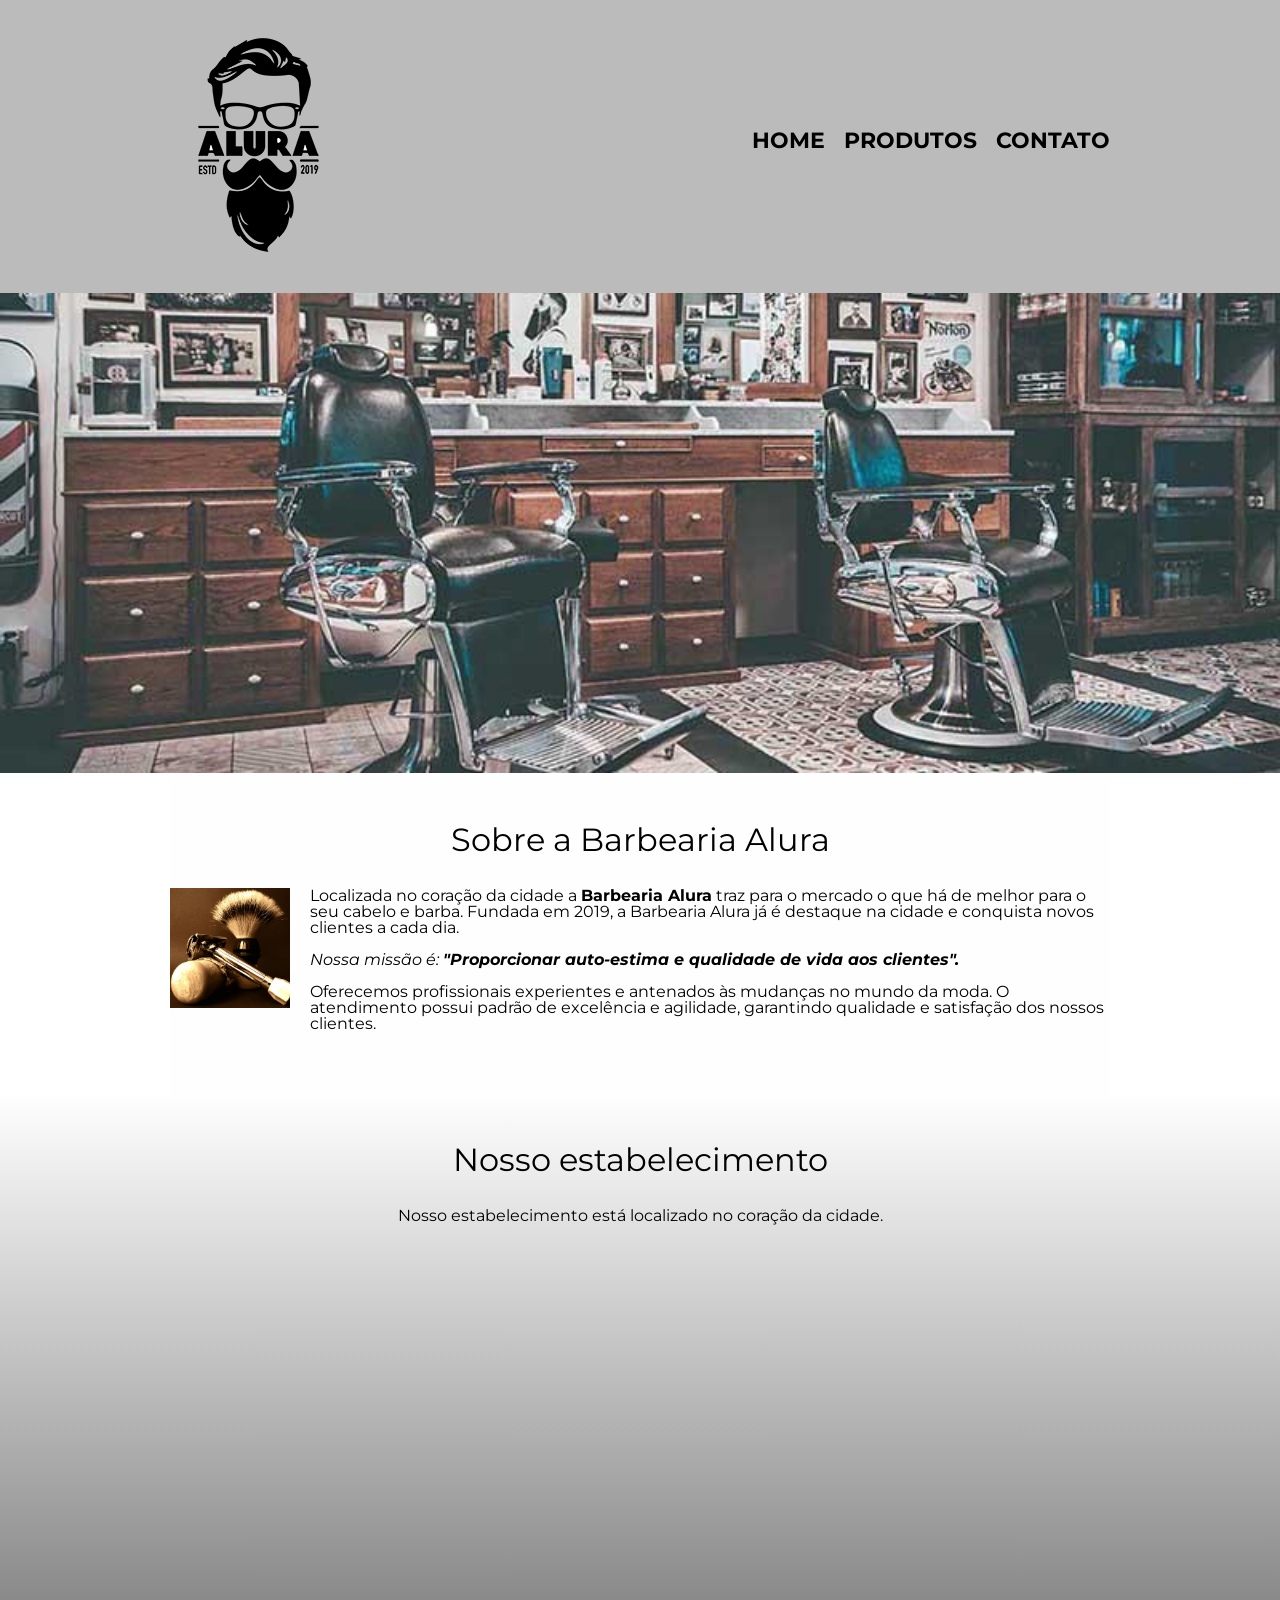
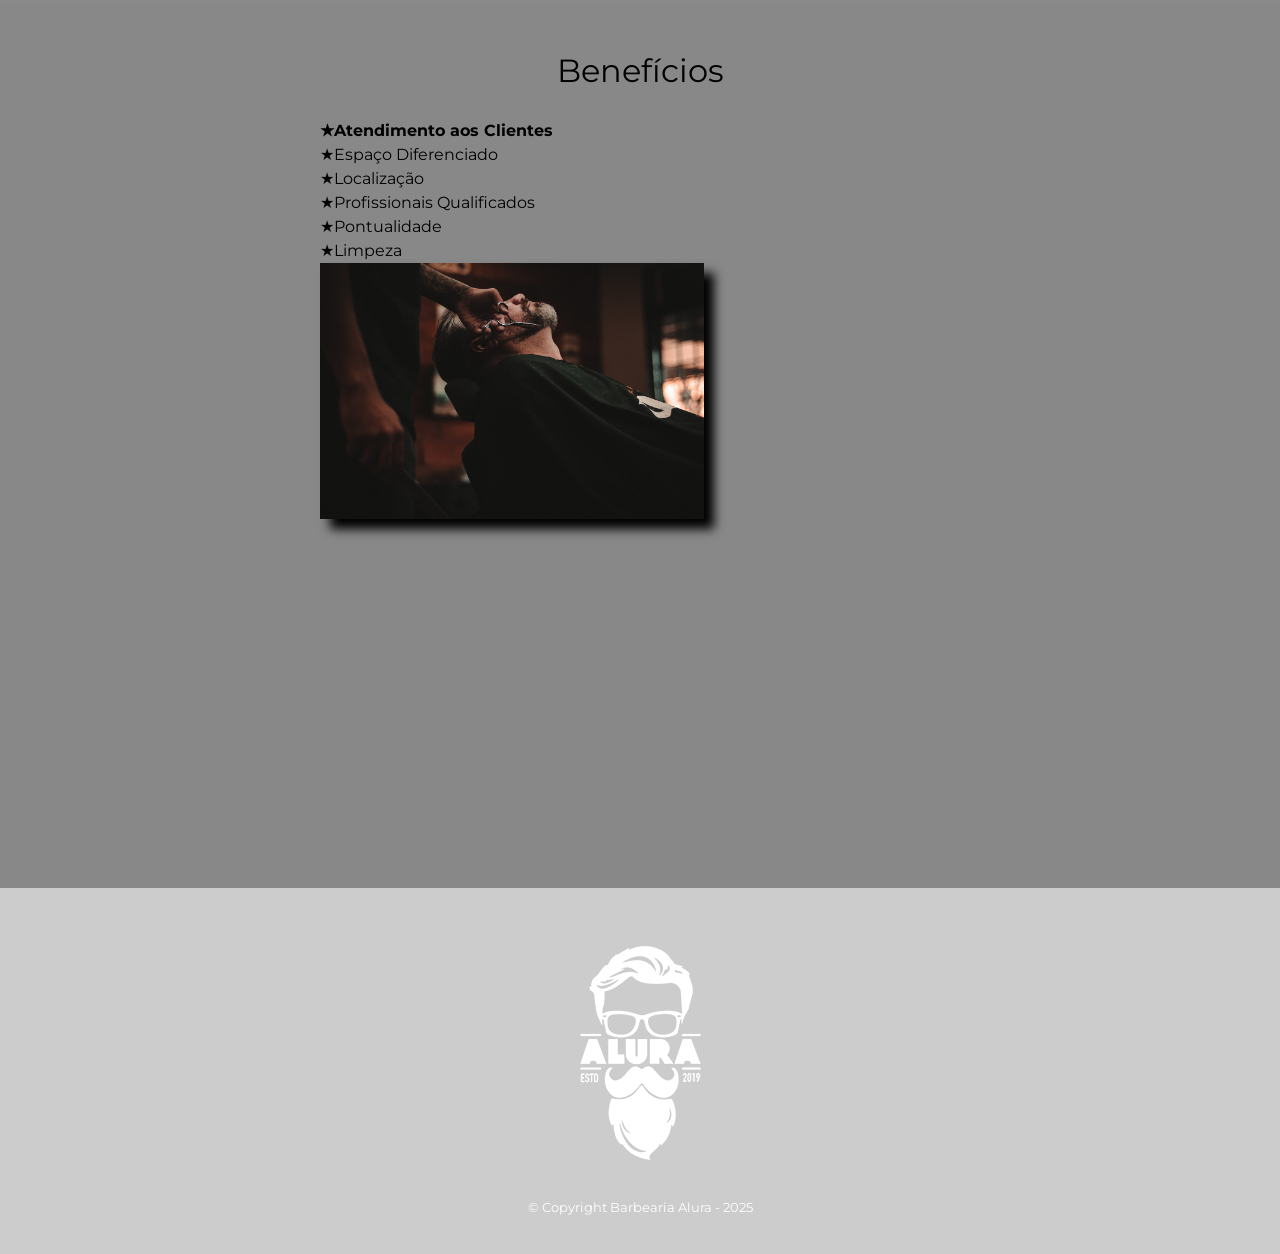
<file: index.html>
<!DOCTYPE html>
<html lang="pt-br">
<head>
    <meta charset="UTF-8">
    <title>Barbearia Alura</title>
    <link rel="stylesheet" href="reset.css">
    <link rel="stylesheet" href="style.css">
    <link href="https://fonts.googleapis.com/css2?family=Montserrat:ital,wght@0,100..900;1,100..900&display=swap" rel="stylesheet">
</head>
<body>
   
    <header>
        <div class="caixa">
            <h1><img src="img/logo.png" alt="Logo da Barbearia Alura"></h1>

            <nav>
                <ul>
                    <li><a href="index.html">Home</a></li>
                    <li><a href="produtos.html">Produtos</a></li>
                    <li><a href="contato.html">Contato</a></li>
                </ul>
            </nav>
        </div>
    </header>


    <main>

    
    <img src="img/banner.jpg" alt="" class="banner">
    
    <section class="principal">
        
        <h2 class="titulo-principal">Sobre a Barbearia Alura</h2>
        <img src="img/utensilios.jpg" class="utensilios" alt="Utensílios de um barbeiro.">
    <p>Localizada no coração da cidade a <strong>Barbearia Alura</strong> traz para o
    mercado o que há de melhor para o seu cabelo e barba. Fundada em
    2019, a Barbearia Alura já é destaque na cidade e conquista novos
    clientes a cada dia.
</p>

<p id="missao"><em> Nossa missão é: <strong>"Proporcionar auto-estima e qualidade de vida aos
    clientes".</strong></em></p>
    
    <p>Oferecemos profissionais experientes e antenados às mudanças no mundo
        da moda. O atendimento possui padrão de excelência e agilidade, garantindo
        qualidade e satisfação dos nossos clientes.</p>
     </section>
     <section class="mapa">
        <h3 class="titulo-principal">Nosso estabelecimento</h3>
        <p>Nosso estabelecimento está localizado no coração da cidade.</p>
        <iframe src="https://www.google.com/maps/embed?pb=!1m18!1m12!1m3!1d452.88524767083123!2d-51.76470775136379!3d-24.7583781283874!2m3!1f0!2f0!3f0!3m2!1i1024!2i768!4f13.1!3m3!1m2!1s0x94ee96b388b06035%3A0xff0a064dc872bbc9!2sCol%C3%A9gio%20Estadual%20C%C3%ADvico%20Militar%20Dom%20Pedro%20I!5e0!3m2!1spt-BR!2sbr!4v1747996544083!5m2!1spt-BR!2sbr" width="400" height="300" style="border:0;" allowfullscreen="" loading="lazy" referrerpolicy="no-referrer-when-downgrade"></iframe>
        <div class="mapa-conteudo"></div>
    </section>
    <section class="beneficios">
            <h2 class="titulo-principal">Benefícios</h2>
            <div class="conteudo-beneficios">

                <ul>
                    <li class="itens">Atendimento aos Clientes</li>
                    <li class="itens">Espaço Diferenciado</li>
                    <li class="itens">Localização</li>
                    <li class="itens">Profissionais Qualificados</li>
                    <li class="itens">Pontualidade</li>
                    <li class="itens">Limpeza</li>
                </ul>
                
                <img src="img/beneficios.jpg" alt="" class="imagembeneficios">
            </div>
            <iframe width="560" height="315" src="https://www.youtube.com/embed/wcVVXUV0YUY?si=Dc0bR1vqjO5rvOhT" title="YouTube video player" frameborder="0" allow="accelerometer; autoplay; clipboard-write; encrypted-media; gyroscope; picture-in-picture; web-share" referrerpolicy="strict-origin-when-cross-origin" allowfullscreen></iframe>
        </section>
        </main>
      <footer>
        <img src="img/logo-branco.png" alt="Logo da Barbearia Alura">
        <p class="copyright">&copy; Copyright Barbearia Alura - 2025</p>
    </footer>
</body>
</html>
</file>
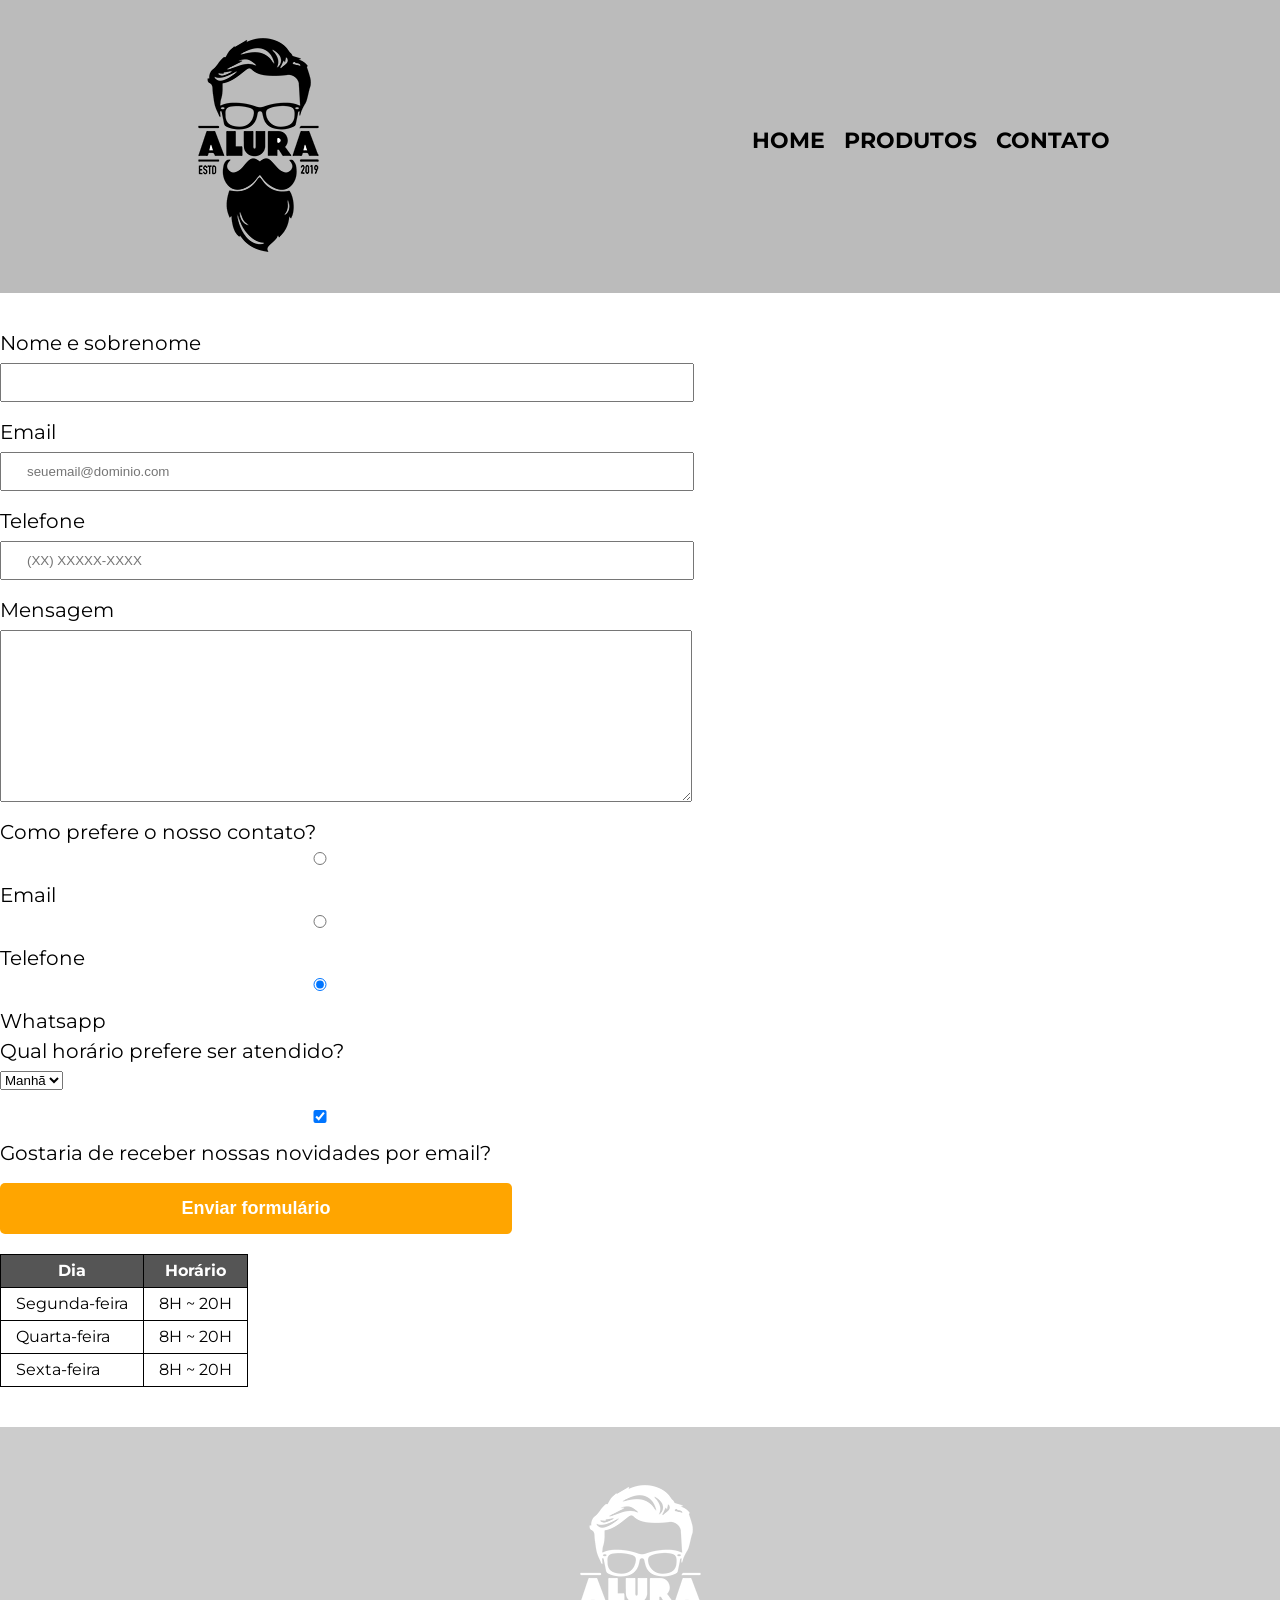
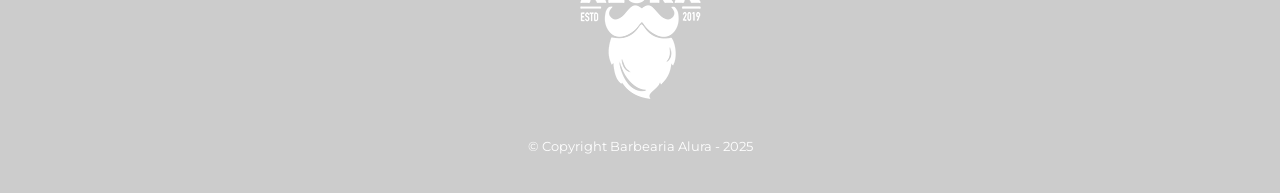
<file: contato.html>
<!DOCTYPE html>
<html lang="pt-br">
<head>
    <meta charset="UTF-8">
    <meta name="viewport" content="width=device-width, initial-scale=1.0">
    <title>Contato - Barbearia Alura</title>
    <link rel="stylesheet" href="reset.css">
    <link rel="stylesheet" href="style.css">
        <link href="https://fonts.googleapis.com/css2?family=Montserrat:ital,wght@0,100..900;1,100..900&display=swap" rel="stylesheet">

</head>
<body>
    <header>
        <div class="caixa">
            <h1><img src="img/logo.png" alt="Logo da Barbearia Alura"></h1>

            <nav>
                <ul>
                    <li><a href="index.html">Home</a></li>
                    <li><a href="produtos.html">Produtos</a></li>
                    <li><a href="contato.html">Contato</a></li>
                </ul>
            </nav>
        </div>
    </header>
    <main>
        <form>
            <label for="nomesobrenome">Nome e sobrenome</label>
            <input type="text" id="nomesobrenome" class="input-padrao">

            <label for="email">Email</label>
            <input type="email" id="email" class="input-padrao" required placeholder="seuemail@dominio.com">

            <label for="telefone">Telefone</label>
            <input type="tel" id="telefone" class="input-padrao" required placeholder="(XX) XXXXX-XXXX">

            <label for="mensagem">Mensagem</label>
            <textarea cols="70" rows="10" id="mensagem" class="input-padrao"></textarea>

            <div>
                <p> Como prefere o nosso contato? </p>
                <label for="radio-email"><input type="radio" name="contato" value="email" id="radio-email">Email</label>
                <label for="radio-telefone"><input type="radio" name="contato" value="telefone" id="radio-telefone">Telefone</label>
                <label for="radio-whatsapp"><input type="radio" name="contato" value="whatsapp" id="radio-whatsapp" checked>Whatsapp</label>
            </div>
            <div>
                <p>Qual horário prefere ser atendido?</p>
                <select>
                    <option>Manhã</option>
                    <option>Tarde</option>
                    <option>Noite</option>
                </select>
            </div>
            <label class="checkbox"> <input type="checkbox" checked>Gostaria de receber nossas novidades por email?</label>
            <input type="submit" value="Enviar formulário" class="enviar">

            <table>
                <thead>
                    <tr>
                        <th>Dia</th>
                        <th>Horário</th>
                    </tr>
                </thead>
                <tbody>
                    <tr>
                        <td>Segunda-feira</td>
                        <td>8H ~ 20H</td>
                    </tr>
                        <td>Quarta-feira</td>
                        <td>8H ~ 20H</td>
                    </tr>
                        <td>Sexta-feira</td>
                        <td>8H ~ 20H</td>
                    </tr>
                </tbody>
            </table>
        </form>
    </main>
    <footer>
        <img src="img/logo-branco.png" alt="Logo da Barbearia Alura">
        <p class="copyright">&copy; Copyright Barbearia Alura - 2025</p>
    </footer>
</body>
</html>
</file>
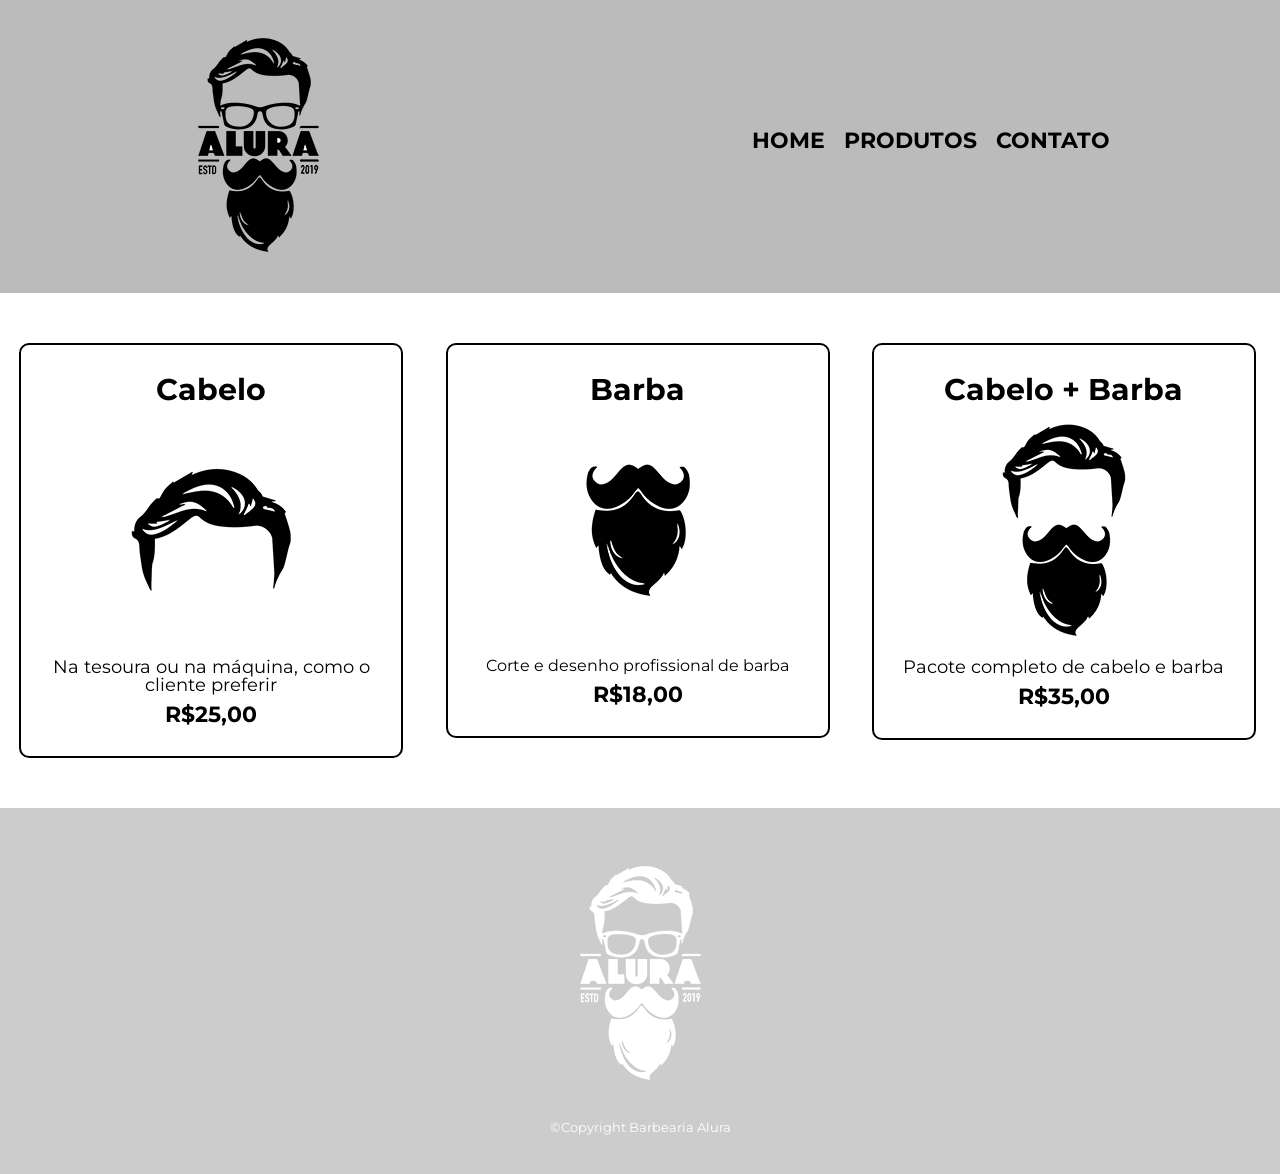
<file: produtos.html>
<!DOCTYPE html>
<html lang="pt-br">
<head>
    <meta charset="UTF-8">
    <meta name="viewport" content="width=device-width, initial-scale=1.0">
    <title>Produtos - Barbearia Alura</title>
    <link rel="stylesheet" href="reset.css">
    <link rel="stylesheet" href="style.css">
        <link href="https://fonts.googleapis.com/css2?family=Montserrat:ital,wght@0,100..900;1,100..900&display=swap" rel="stylesheet">

</head>
<body>
    <header>
        <div class="caixa">
            <h1><img src="img/logo.png" alt=""></h1>
            <nav>
                <ul>
                    <li><a href="index.html">Home</a></li>
                    <li><a href="produtos.html">Produtos</a></li>
                    <li><a href="contato.html">Contato</a></li>
                </ul>
            </div>
        </nav>
    </header>
    <main>
        <ul class="produtos">
            <li>
                <h2>Cabelo</h2>
                <img src="img/cabelo.jpg" alt="">
                <p class="produto-descricao">Na tesoura ou na máquina, como o cliente preferir</p>
                <p class="produto-preco">R$25,00</p>
            </li>
            <li>
                <h2>Barba</h2>
                <img src="img/barba.jpg" alt="">
                <p class="produto=descricao">Corte e desenho profissional de barba</p>
                <p class="produto-preco">R$18,00</p>
            </li>
            <li>
                <h2>Cabelo + Barba</h2>
                <img src="img/cabelo+barba.jpg" alt="">
                <p class="produto-descricao"> Pacote completo de cabelo e barba</p>
                <p class="produto-preco">R$35,00</p>
            </li>
        </ul>
    </main>
<footer>
    <img src="img/logo-branco.png" alt="">
    <p class="copyright">&copy;Copyright Barbearia Alura</p>
</footer>
</body>
</html>
</file>
<file: style.css>
body{
    font-family: 'Montserrat', sans-serif;
}

header{
    background: #bbbbbb;
    padding: 20px 0;
}

.caixa{
    position: relative;
    width: 940px;
    margin: 0 auto;
}

nav{
    position: absolute;
    top: 110px;
    right: 0;
}

nav li{
    display: inline;
    margin: 0 0 0 15px;
}

nav a{
    text-transform: uppercase;
    color:#000000;
    font-weight: bold;
    font-size: 22px;
    text-decoration: none;
}

.produtos{
    width: 940;
    margin: 0 auto;
    padding: 50px 0;
}

.produtos li{
    display: inline-block;
    text-align: center;
    width: 30%;
    vertical-align: top;
    margin: 0 1.5%;
    padding: 30px 20px;
    box-sizing: border-box;
    border: 2px solid #000000;
    border-radius: 10px;
}

.produtos h2{
    font-size: 30px;
    font-weight: bold;
}

.produto-descricao{
    font-size: 18px;
}

.produto-preco{
    font-size: 22px;
    font-weight: bold;
    margin-top: 10px;
}

nav a:hover{
    color:#c78c19;
    text-decoration: underline;
}

.produtos li:hover{
    border-color: #c78c19;
}

.produtos li:active{
    border-color: #088c19;
}

.produtos li:hover h2{
    font-size: 34px;
}

footer{
    text-align: center;
    background: #cccccc;
    padding: 40px;
}

.copyright{
    color:#ffffff;
    font-size: 13px;
    margin: 20px 0 0;
}

form{
    margin: 40px 0;
}

form label, form p{
    display: block;
    font-size: 20px;
    margin: 0 0 10px;
}

form input{
    display: block;
    margin: 0 0 20px;
    padding: 10px 25px;
    width: 50%;
}

.input-padrao{
    display: block;
    margin: 0 0 20px;
    padding: 10px 25px;
    width: 50%;
}

.checkbox{
    margin: 20px 0;
}

.enviar{
    width: 40%;
    padding: 15px;
    background: orange;
    color: white;
    font-weight: bold;
    font-size: 18px;
    border: none;
    border-radius: 5px;
    transition: 1s all;
    cursor: pointer;
}
.enviar:hover{
    background: darkorange;
    transform: scale(1.2);
}

table{
    margin: 20px 0 40px;
}

thead{
    background: #555555;
    color: white;
    font-weight: bold;
}

td, th{
    border: 1px solid #000000;
    padding: 8px 15px;
}

.banner{
    width: 100%;
}

.titulo-principal{
    text-align: center;
    font-size: 2em;
    margin: 0 0 1em;
    clear: left;
}

.principal{
    padding: 3em 0;
    background: #fefefe;
    width: 940px;
    margin: 0 auto;
}

.principal p{
    margin: 0 0 1em;
}

.principal strong{
    font-weight: bold;
}
.principal em{
    font-style: italic;
}

.utensilios{
    width: 120px;
    float: left;
    margin: 0 20px 20px 0;
}

.imagembeneficios{
    width: 60%;
    opacity: 1;
    transition: 400ms;
    box-shadow: 10px 10px 10px 0 #000000;
}
.imagembeneficios:hover{
    opacity: 0.85;
}

.mapa{
    padding: 3em 0;
    background: linear-gradient(#fefefe, #888888);
}

.mapa p{
    margin: 0 0 2em;
    text-align: center;
}

.mapa-conteudo{
    width: 940px;
    margin: 0 auto;
}

.video{
    width: 560px;
    margin: 2em auto;
}

.beneficios{
    padding: 3em 0;
    background: #888888;
}

.conteudo-beneficios{
    width: 640px;
    margin: 0 auto;
}

.lista-beneficios{
    width: 40%;
    display: inline-block;
    vertical-align: top;
}

.itens{
    line-height: 1.5;
}

.itens:first-child{
    font-weight: bold;
}

.itens:before{
    content:"★";
}
</file>
